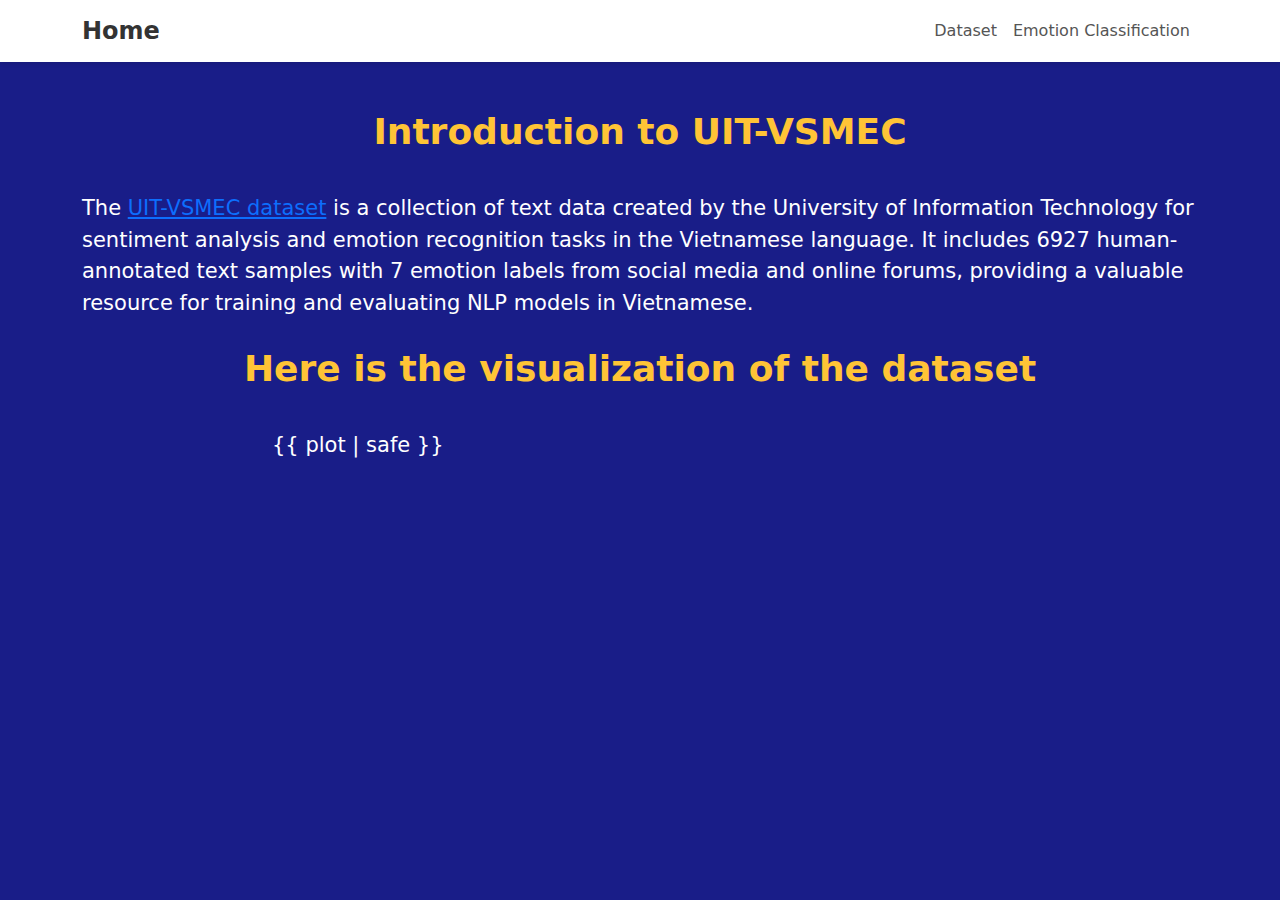
<file: templates/dataset.html>
<!doctype html>
<html lang="en">
<head>
    <meta charset="utf-8">
    <meta name="viewport" content="width=device-width, initial-scale=1">
    <title>Emotion Count Dashboard</title>
    <link href="https://cdn.jsdelivr.net/npm/bootstrap@5.3.0/dist/css/bootstrap.min.css" rel="stylesheet">
    <style>
        body {
            background-color: #191D88;
        }
        
        .navbar {
            background-color: #fff;
            box-shadow: 0 2px 4px rgba(0, 0, 0, 0.1);
        }

        .navbar-brand {
            font-size: 24px;
            font-weight: 600;
            color: #333;
        }

        .navbar-nav .nav-item .nav-link {
            color: #555;
            font-weight: 500;
            transition: color 0.3s;
        }

        .welcome-message {
            text-align: center;
            margin-bottom: 40px;
            color: #FFC436;
        }

        .welcome-message h2 {
            font-size: 36px;
            font-weight: 800;
            color: #FFC436;
        }
        
        .row {
            color: #fff;
            font-size: 21px;
            margin-bottom: 12px;
        }

        .plot {
            margin-top: 20px;
            margin-bottom: 40px;
        }
    </style>
</head>
<body>
    <nav class="navbar navbar-expand-lg navbar-light">
        <div class="container">
            <a class="navbar-brand" href="./">Home</a>
            <button class="navbar-toggler" type="button" data-bs-toggle="collapse" data-bs-target="#navbarNav" aria-controls="navbarNav" aria-expanded="false" aria-label="Toggle navigation">
                <span class="navbar-toggler-icon"></span>
            </button>
            <div class="collapse navbar-collapse" id="navbarNav">
                <ul class="navbar-nav ms-auto">
                    <li class="nav-item">
                        <a class="nav-link" href="./dataset">Dataset</a>
                    </li>
                    <li class="nav-item">
                        <a class="nav-link" href="./emotion_classification">Emotion Classification</a>
                    </li>
                </ul>
            </div>
        </div>
    </nav>
    <div class="container mt-5">
        <div class="welcome-message">
            <h2>Introduction to UIT-VSMEC</P></h2>
        </div>
        <div class="row">
            <p>The <a href="https://metatext.io/datasets/vietnamese-social-media-emotion-corpus-(uit-vsmec)">UIT-VSMEC dataset</a> is a collection of text data created by the University of Information Technology for sentiment analysis and emotion recognition tasks in the Vietnamese language. It includes 6927 human-annotated text samples with 7 emotion labels from social media and online forums, providing a valuable resource for training and evaluating NLP models in Vietnamese.</p>
        </div>        
        <div class="welcome-message">
            <h2>Here is the visualization of the dataset</P></h2>
        </div>
        <div class="row justify-content-center plot">
            <div class="col-lg-8">
                {{ plot | safe }}
            </div>
        </div>
    </div>
    <script src="https://cdn.jsdelivr.net/npm/bootstrap@5.3.0/dist/js/bootstrap.bundle.min.js"></script>
</body>
</html>
</file>
